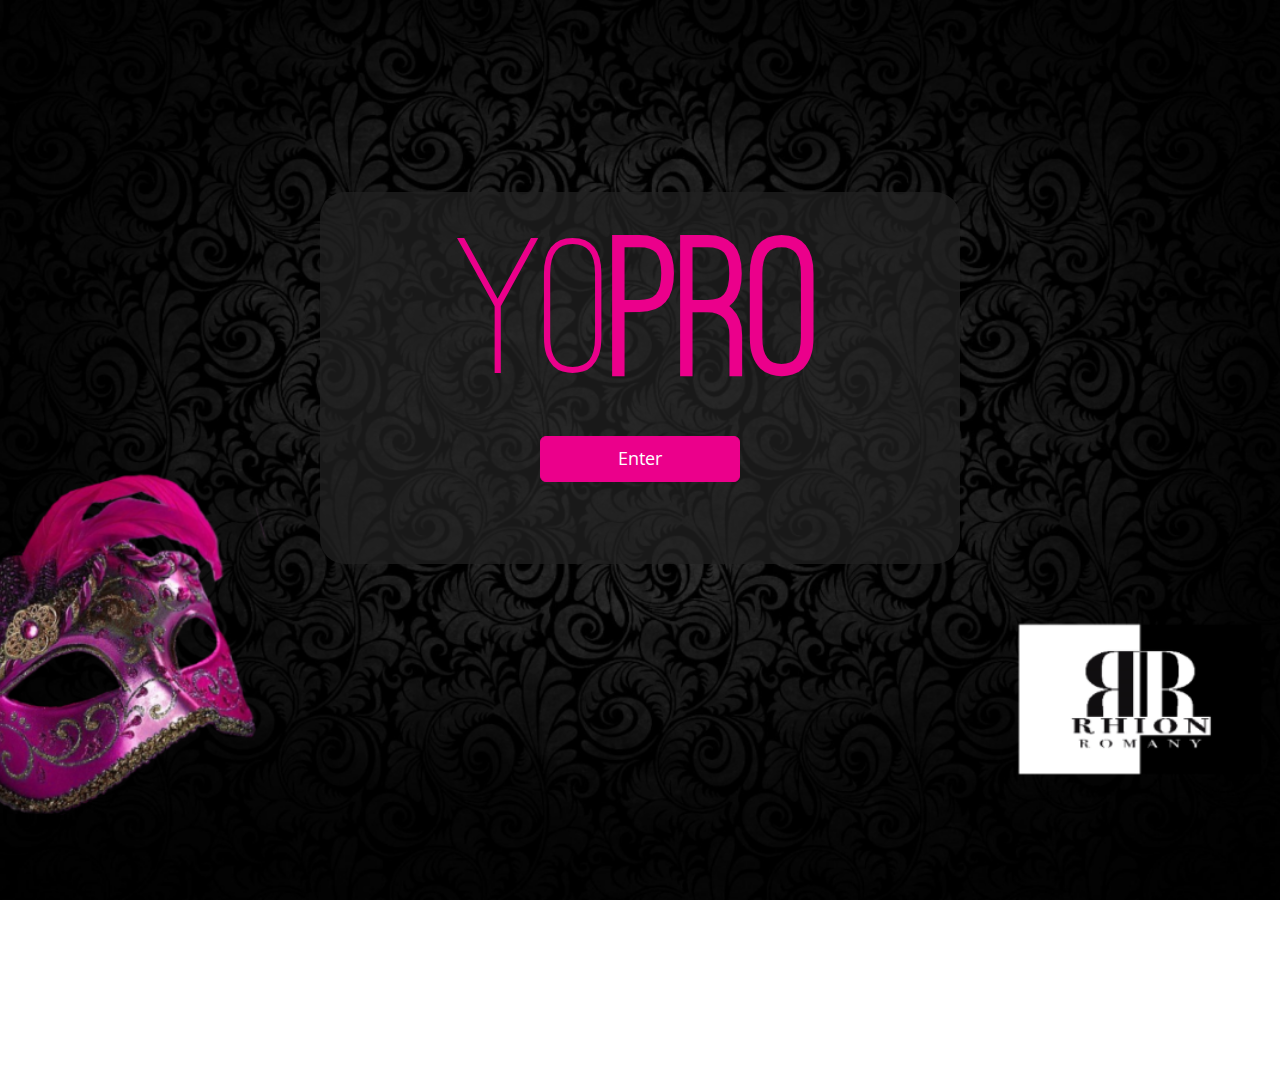
<file: index.html>
<html>
    <head lang="en">
        <meta http-equiv="content-type" content="text/html; charset=UTF-8">
        <meta charset="utf-8">
        <title>Welcome</title>
        <meta name="generator" content="Bootply" />
        <meta name="viewport" content="height=device-height width=device-width, initial-scale=1, maximum-scale=1">
        <link href="css/bootstrap.min.css" rel="stylesheet">
        <link href="css/styles.css" rel="stylesheet">
    </head>
    <body>

        <style type="text/css">


            @font-face {
                font-family: 'ostrich_sansmedium';
                src: url('fonts/ostrich-regular-webfont.eot');
                src: url('fonts/ostrich-regular-webfont.eot?#iefix') format('embedded-opentype'),
                url('fonts/ostrich-regular-webfont.woff2') format('woff2'),
                url('fonts/ostrich-regular-webfont.woff') format('woff'),
                url('fonts/ostrich-regular-webfont.ttf') format('truetype'),
                url('fonts/ostrich-regular-webfont.svg#ostrich_sansmedium') format('svg');
                font-weight: normal;
                font-style: normal;

            }
            html {
                background: url(img/background.png) no-repeat center center fixed;
                -webkit-background-size: cover;
                -moz-background-size: cover;
                -o-background-size: cover;
                background-size: cover;
                overflow-y: hidden;

            }

            body{
                background-color: transparent;
                font-weight: bold;
                font-size: 20px;
            }

            #content{
                margin-left: auto;
                margin-right: auto;
                margin-top: 15%;
                width: 50%;
                text-align: center;
                padding: 20px;
                padding-bottom: 70px;
                background: rgb(34,34,34); /* for IE */
                background: rgba(34,34,34,0.75);
                border-radius: 25px;
            }

            .pink{
                color: #EB008B;
                font-size: 200px;
                font-family: ostrich_sansmedium;
            }

            #content h1,
            #content p {
                display: inline;
                vertical-align: top;
                font-family: ostrich_sansmedium;
                line-height: 200px;
                color: #EB008B;
                font-size: 200px;
            }


        </style>

       <div class="container" id="content">
           <h1>Yo</h1><p>Pro</p><br>
           <!--<a class="btn btn-lg btn-primary col-sm-4 col-sm-offset-4" style="margin-bottom: 2%; margin-top: 4%" href="eventPage.html"> Enter </a>-->
           <input type="button" class="btn btn-lg btn-primary col-sm-4 col-sm-offset-4" style="margin-bottom: 2%; margin-top: 4%" value="Enter" data-toggle="modal" data-target="#myModal"/>
       </div>


        <div id="myModal" class="modal fade" role="dialog">
            <div class="modal-dialog">

                <!-- Modal content-->
                <div class="modal-content">
                    <div class="modal-header" style="color: #EB008B">
                        <button type="button" class="close" data-dismiss="modal">&times;</button>
                        <h4 class="modal-title">Gain Access to Un-Masq'd</h4>
                    </div>
                    <div class="modal-body" style="padding-bottom:0px">
                        <form class="form-horizontal">
                            <div class="form-group">
                                <label for="email" class="col-sm-5 control-label">Email</label>
                                <div class="col-sm-5">
                                    <input type="email" class="form-control" id="email" placeholder="Email">
                                </div>
                            </div>

                            <!--<div class="form-group">-->
                                <!--<label for="passcode" class="col-sm-5 control-label">Entry Code</label>-->
                                <!--<div class="col-sm-5">-->
                                    <!--<input type="password" class="form-control" id="passcode" placeholder="Yo Pro Entry Code">-->
                                <!--</div>-->
                            <!--</div>-->

                            <div class="form-group col-sm-12">
                                <label class="col-sm-5 control-label">I am a guest of</label>
                                <div class="col-sm-5">
                                    <select style="margin-left: 10px" class="form-control" id="feed" name="reference">
                                    	<option disabled>──Event Supplier/Partner──</option>
                                        <option>A Designer</option>
                                        <option>A Sponsor</option>
                                        <option>An Event Planner</option>
                                        <option>Brendon Clement/Sip & Soda</option>
                                        <option>Cy/ Ila Padmore</option>
                                        <option>Kahlil Mathura</option>
                                        <option>Rhion Romany</option>
                                        <option>Dei Musicale</option>
                                        <option>Sydney Joseph</option>
										<option>Scorch Magazine</option>
                                        <option>The Autistic Society of Trinidad and Tobago</option>
                                        <option disabled>──Committee Member──</option>
                                        <option>Adheena Maraj</option>
                                        <option>Ain Earle</option>
                                        <option>An event partner</option>
                                        <option>Avril Thomas</option>
                                        <option>Brett Torina</option>
                                        <option>Calisia Gregoire</option>
                                        <option>Chamika Ward</option>
                                        <option>Cherylann Lutchman</option>
                                        <option>Curssandra Chiddick</option>
                                        <option>Dani Pounder</option>
                                        <option>Danielle Hackshaw</option>
                                        <option>Daren De Bourge</option>
                                        <option>Dr. Ty Richardson</option>
                                        <option>Elisha Carvalho</option>
                                        <option>Elicia Mayhew</option>
                                        <option>Indira Patel</option>
                                        <option>Inga Dottin-Wiltshire</option>
                                        <option>Jade Brown</option>
                                        <option>Jill De Bourge</option>
                                        <option>Joyce Lutchman</option>
                                        <option>Kathleen Joseph</option>
                                        <option>Kyra Barker'</option>
                                        <option>Melissa Ramnarine</option>
                                        <option>Shelly Mohammed</option>
                                        <option>Swarzuette John</option>
                                        <option>Tawana Richardson</option>
                                        <option disabled>──Other──</option>
                                        <option>I heard about it from a friend not listed</option>
                                        <option>I heard about it on the radio</option>
                                        <option>I saw it in the newspapers</option>
                                        <option>I saw an advertisement on social media - Facebook, Instagram etc.</option>	
                                        <option>None of the listed options.</option>
                                    </select>
                                </div>
                            </div>

							<br>
                            <div class="form-group col-sm-12">
                                <div>
                                    <input type="button" value="Enter" class="btn btn-primary col-sm-offset-1 col-sm-10"  style="font-weight: bold" onclick="postContactToGoogle()"/>
                                </div>
                            </div>

                            <div class="container">
                                <div id="alert" class="col-sm-5 col-sm-offset-1">

                                </div>
                            </div>
                            <div class="container">
                                <div id="alert2" class="col-sm-5 ">

                                </div>
                            </div>
                        </form>
                    </div>
                    <!--<div class="modal-footer" style="font-height: 15px; text-align:center">-->
                         <!--<p>Want in? Contact Us: <a href="mailto:admin@yoproglobal.org">admin@yoproglobal.org</a></p>-->
                    <!--</div>-->
                </div>

            </div>
        </div>

        <!-- script references -->
        <script src="bower_components/jquery/dist/jquery.min.js"></script>
        <script src="js/bootstrap.min.js"></script>
        <script type="text/javascript">
            function validate(pass){
                return pass.toUpperCase().localeCompare("#YOPROTT");
            }

            function validateEmail(email) {
                var re = /^(([^<>()[\]\\.,;:\s@\"]+(\.[^<>()[\]\\.,;:\s@\"]+)*)|(\".+\"))@((\[[0-9]{1,3}\.[0-9]{1,3}\.[0-9]{1,3}\.[0-9]{1,3}\])|(([a-zA-Z\-0-9]+\.)+[a-zA-Z]{2,}))$/;
                return re.test(email);
            }

            function postContactToGoogle(){
               var email = $('#email').val();
               var feed = $('#feed').val();
               var pass = $('#passcode').val();


               if(!validateEmail(email)){
                   $("#alert").html("Failed, Invalid email address.").delay(2).fadeIn(300).delay(2000).fadeOut(300);
               }else{
//                   if(!(pass.toLowerCase() == "#yoprott".toLowerCase())){
//                       $("#alert").html("Failed, Incorrect passcode!").delay(2).fadeIn(300).delay(2000).fadeOut(300);
//                   }else{
                       $("#alert").html("Access Granted!").delay(2).fadeIn(300).delay(2000).fadeOut(300);
                       $.ajax({
                           url: "https://docs.google.com/forms/d/1N58x8BHEl7_svUK_EwOd-ecDr5lrEo1IIuAydMnuVQE/formResponse",
                           data: {"entry.1722406118": email, "entry.1535709655": feed},
                           type: "POST",
                           dataType: "xml",
                           statusCode: {
                               0: function (){

                                   $('#email').val("");
                                   $('#feed').val("");
                                   //Success message
                               },
                               200: function (){
                                   $('#email').val("");
                                   $('#feed').val("");
                                   //Success Message
                               }
                           }
                       });
                       window.location.href = "eventPage.html";
                   //}
               }

            }
        </script>
    </body>
</html>
</file>
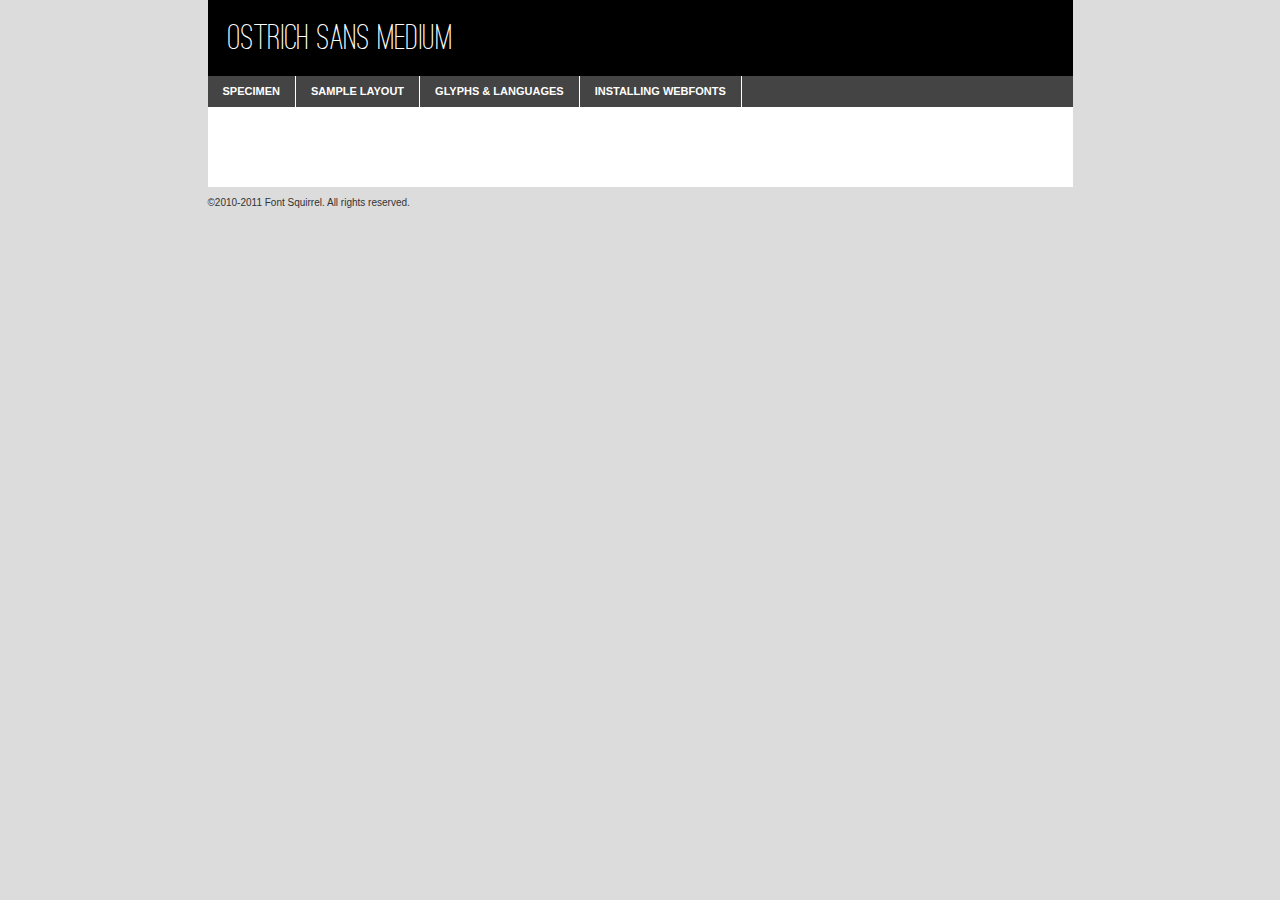
<file: fonts/ostrich-regular-demo.html>
<!DOCTYPE html PUBLIC "-//W3C//DTD XHTML 1.0 Transitional//EN"
	"http://www.w3.org/TR/xhtml1/DTD/xhtml1-transitional.dtd">

<html xmlns="http://www.w3.org/1999/xhtml" xml:lang="en" lang="en">
<head>
	<meta http-equiv="Content-Type" content="text/html; charset=utf-8" />
	<script src="http://ajax.googleapis.com/ajax/libs/jquery/1.7.2/jquery.min.js" type="text/javascript" charset="utf-8"></script>
	<script src="specimen_files/easytabs.js" type="text/javascript" charset="utf-8"></script>
	<link rel="stylesheet" href="specimen_files/specimen_stylesheet.css" type="text/css" charset="utf-8" />
	<link rel="stylesheet" href="stylesheet.css" type="text/css" charset="utf-8" />

	<style type="text/css">
					body{
				font-family: 'ostrich_sansmedium';
							}
		</style>

	<title>Ostrich Sans Medium Specimen</title>
	
	
	<script type="text/javascript" charset="utf-8">
		$(document).ready(function() {
			$('#container').easyTabs({defaultContent:1});
		});
	</script>
</head>

<body>
<div id="container">
	<div id="header">
		Ostrich Sans Medium	</div>
	<ul class="tabs">
		<li><a href="#specimen">Specimen</a></li>
		<li><a href="#layout">Sample Layout</a></li>
				<li><a href="#glyphs">Glyphs &amp; Languages</a></li>
		<li><a href="#installing">Installing Webfonts</a></li>
		
	</ul>
	
	<div id="main_content">

		
			<div id="specimen">
		
				<div class="section">
					<div class="grid12 firstcol">
						<div class="huge">AaBb</div>
					</div>
				</div>
		
				<div class="section">
					<div class="glyph_range">A&#x200B;B&#x200b;C&#x200b;D&#x200b;E&#x200b;F&#x200b;G&#x200b;H&#x200b;I&#x200b;J&#x200b;K&#x200b;L&#x200b;M&#x200b;N&#x200b;O&#x200b;P&#x200b;Q&#x200b;R&#x200b;S&#x200b;T&#x200b;U&#x200b;V&#x200b;W&#x200b;X&#x200b;Y&#x200b;Z&#x200b;a&#x200b;b&#x200b;c&#x200b;d&#x200b;e&#x200b;f&#x200b;g&#x200b;h&#x200b;i&#x200b;j&#x200b;k&#x200b;l&#x200b;m&#x200b;n&#x200b;o&#x200b;p&#x200b;q&#x200b;r&#x200b;s&#x200b;t&#x200b;u&#x200b;v&#x200b;w&#x200b;x&#x200b;y&#x200b;z&#x200b;1&#x200b;2&#x200b;3&#x200b;4&#x200b;5&#x200b;6&#x200b;7&#x200b;8&#x200b;9&#x200b;0&#x200b;&amp;&#x200b;.&#x200b;,&#x200b;?&#x200b;!&#x200b;&#64;&#x200b;(&#x200b;)&#x200b;#&#x200b;$&#x200b;%&#x200b;*&#x200b;+&#x200b;-&#x200b;=&#x200b;:&#x200b;;</div>
				</div>
				<div class="section">
					<div class="grid12 firstcol">
						<table class="sample_table">
							<tr><td>10</td><td class="size10">abcdefghijklmnopqrstuvwxyzABCDEFGHIJKLMNOPQRSTUVWXYZ0123456789abcdefghijklmnopqrstuvwxyzABCDEFGHIJKLMNOPQRSTUVWXYZ0123456789abcdefghijklmnopqrstuvwxyzABCDEFGHIJKLMNOPQRSTUVWXYZ</td></tr>
							<tr><td>11</td><td class="size11">abcdefghijklmnopqrstuvwxyzABCDEFGHIJKLMNOPQRSTUVWXYZ0123456789abcdefghijklmnopqrstuvwxyzABCDEFGHIJKLMNOPQRSTUVWXYZ0123456789abcdefghijklmnopqrstuvwxyzABCDEFGHIJKLMNOPQRSTUVWXYZ</td></tr>
							<tr><td>12</td><td class="size12">abcdefghijklmnopqrstuvwxyzABCDEFGHIJKLMNOPQRSTUVWXYZ0123456789abcdefghijklmnopqrstuvwxyzABCDEFGHIJKLMNOPQRSTUVWXYZ0123456789abcdefghijklmnopqrstuvwxyzABCDEFGHIJKLMNOPQRSTUVWXYZ</td></tr>
							<tr><td>13</td><td class="size13">abcdefghijklmnopqrstuvwxyzABCDEFGHIJKLMNOPQRSTUVWXYZ0123456789abcdefghijklmnopqrstuvwxyzABCDEFGHIJKLMNOPQRSTUVWXYZ0123456789abcdefghijklmnopqrstuvwxyzABCDEFGHIJKLMNOPQRSTUVWXYZ</td></tr>
							<tr><td>14</td><td class="size14">abcdefghijklmnopqrstuvwxyzABCDEFGHIJKLMNOPQRSTUVWXYZ0123456789abcdefghijklmnopqrstuvwxyzABCDEFGHIJKLMNOPQRSTUVWXYZ0123456789abcdefghijklmnopqrstuvwxyzABCDEFGHIJKLMNOPQRSTUVWXYZ</td></tr>
							<tr><td>16</td><td class="size16">abcdefghijklmnopqrstuvwxyzABCDEFGHIJKLMNOPQRSTUVWXYZ0123456789abcdefghijklmnopqrstuvwxyzABCDEFGHIJKLMNOPQRSTUVWXYZ</td></tr>
							<tr><td>18</td><td class="size18">abcdefghijklmnopqrstuvwxyzABCDEFGHIJKLMNOPQRSTUVWXYZ0123456789abcdefghijklmnopqrstuvwxyzABCDEFGHIJKLMNOPQRSTUVWXYZ</td></tr>
							<tr><td>20</td><td class="size20">abcdefghijklmnopqrstuvwxyzABCDEFGHIJKLMNOPQRSTUVWXYZ0123456789abcdefghijklmnopqrstuvwxyzABCDEFGHIJKLMNOPQRSTUVWXYZ</td></tr>
							<tr><td>24</td><td class="size24">abcdefghijklmnopqrstuvwxyzABCDEFGHIJKLMNOPQRSTUVWXYZ0123456789abcdefghijklmnopqrstuvwxyzABCDEFGHIJKLMNOPQRSTUVWXYZ</td></tr>
							<tr><td>30</td><td class="size30">abcdefghijklmnopqrstuvwxyzABCDEFGHIJKLMNOPQRSTUVWXYZ0123456789abcdefghijklmnopqrstuvwxyzABCDEFGHIJKLMNOPQRSTUVWXYZ</td></tr>
							<tr><td>36</td><td class="size36">abcdefghijklmnopqrstuvwxyzABCDEFGHIJKLMNOPQRSTUVWXYZ0123456789abcdefghijklmnopqrstuvwxyzABCDEFGHIJKLMNOPQRSTUVWXYZ</td></tr>
							<tr><td>48</td><td class="size48">abcdefghijklmnopqrstuvwxyzABCDEFGHIJKLMNOPQRSTUVWXYZ0123456789abcdefghijklmnopqrstuvwxyzABCDEFGHIJKLMNOPQRSTUVWXYZ</td></tr>
							<tr><td>60</td><td class="size60">abcdefghijklmnopqrstuvwxyzABCDEFGHIJKLMNOPQRSTUVWXYZ0123456789abcdefghijklmnopqrstuvwxyzABCDEFGHIJKLMNOPQRSTUVWXYZ</td></tr>
							<tr><td>72</td><td class="size72">abcdefghijklmnopqrstuvwxyzABCDEFGHIJKLMNOPQRSTUVWXYZ0123456789abcdefghijklmnopqrstuvwxyzABCDEFGHIJKLMNOPQRSTUVWXYZ</td></tr>
							<tr><td>90</td><td class="size90">abcdefghijklmnopqrstuvwxyzABCDEFGHIJKLMNOPQRSTUVWXYZ0123456789abcdefghijklmnopqrstuvwxyzABCDEFGHIJKLMNOPQRSTUVWXYZ</td></tr>
						</table>
				
					</div>
			
				</div>
		
		
		
								<div class="section" id="bodycomparison">


										<div id="xheight">
				<div class="fontbody">&#x25FC;&#x25FC;&#x25FC;&#x25FC;&#x25FC;&#x25FC;&#x25FC;&#x25FC;&#x25FC;&#x25FC;&#x25FC;&#x25FC;&#x25FC;&#x25FC;&#x25FC;&#x25FC;&#x25FC;&#x25FC;&#x25FC;&#x25FC;&#x25FC;&#x25FC;&#x25FC;&#x25FC;&#x25FC;&#x25FC;&#x25FC;&#x25FC;&#x25FC;&#x25FC;&#x25FC;&#x25FC;&#x25FC;&#x25FC;&#x25FC;&#x25FC;&#x25FC;&#x25FC;&#x25FC;&#x25FC;&#x25FC;&#x25FC;&#x25FC;&#x25FC;&#x25FC;&#x25FC;&#x25FC;&#x25FC;&#x25FC;&#x25FC;&#x25FC;&#x25FC;&#x25FC;&#x25FC;&#x25FC;&#x25FC;&#x25FC;&#x25FC;&#x25FC;&#x25FC;&#x25FC;&#x25FC;&#x25FC;&#x25FC;&#x25FC;&#x25FC;&#x25FC;&#x25FC;&#x25FC;&#x25FC;&#x25FC;&#x25FC;&#x25FC;&#x25FC;&#x25FC;&#x25FC;&#x25FC;&#x25FC;&#x25FC;&#x25FC;&#x25FC;&#x25FC;&#x25FC;&#x25FC;&#x25FC;&#x25FC;&#x25FC;&#x25FC;&#x25FC;&#x25FC;&#x25FC;&#x25FC;&#x25FC;&#x25FC;&#x25FC;&#x25FC;&#x25FC;&#x25FC;&#x25FC;body</div><div class="arialbody">body</div><div class="verdanabody">body</div><div class="georgiabody">body</div></div>
										<div class="fontbody" style="z-index:1">
											body<span>Ostrich Sans Medium</span>
										</div>
										<div class="arialbody" style="z-index:1">
											body<span>Arial</span>
										</div>
										<div class="verdanabody" style="z-index:1">
											body<span>Verdana</span>
										</div>
										<div class="georgiabody" style="z-index:1">
											body<span>Georgia</span>
										</div>



								</div>
		
		
				<div class="section psample psample_row1" id="">
					
					<div class="grid2 firstcol">
						<p class="size10"><span>10.</span>Aenean lacinia bibendum nulla sed consectetur. Fusce dapibus, tellus ac cursus commodo, tortor mauris condimentum nibh, ut fermentum massa justo sit amet risus. Nullam id dolor id nibh ultricies vehicula ut id elit. Cum sociis natoque penatibus et magnis dis parturient montes, nascetur ridiculus mus. Nulla vitae elit libero, a pharetra augue.</p>
			
					</div>
					<div class="grid3">
						<p class="size11"><span>11.</span>Aenean lacinia bibendum nulla sed consectetur. Fusce dapibus, tellus ac cursus commodo, tortor mauris condimentum nibh, ut fermentum massa justo sit amet risus. Nullam id dolor id nibh ultricies vehicula ut id elit. Cum sociis natoque penatibus et magnis dis parturient montes, nascetur ridiculus mus. Nulla vitae elit libero, a pharetra augue.</p>
			
					</div>
					<div class="grid3">
						<p class="size12"><span>12.</span>Aenean lacinia bibendum nulla sed consectetur. Fusce dapibus, tellus ac cursus commodo, tortor mauris condimentum nibh, ut fermentum massa justo sit amet risus. Nullam id dolor id nibh ultricies vehicula ut id elit. Cum sociis natoque penatibus et magnis dis parturient montes, nascetur ridiculus mus. Nulla vitae elit libero, a pharetra augue.</p>
			
					</div>
					<div class="grid4">
						<p class="size13"><span>13.</span>Aenean lacinia bibendum nulla sed consectetur. Fusce dapibus, tellus ac cursus commodo, tortor mauris condimentum nibh, ut fermentum massa justo sit amet risus. Nullam id dolor id nibh ultricies vehicula ut id elit. Cum sociis natoque penatibus et magnis dis parturient montes, nascetur ridiculus mus. Nulla vitae elit libero, a pharetra augue.</p>
			
					</div>
					<div class="white_blend"></div>
					
				</div>
				<div class="section psample psample_row2" id="">
					<div class="grid3 firstcol">
						<p class="size14"><span>14.</span>Aenean lacinia bibendum nulla sed consectetur. Fusce dapibus, tellus ac cursus commodo, tortor mauris condimentum nibh, ut fermentum massa justo sit amet risus. Nullam id dolor id nibh ultricies vehicula ut id elit. Cum sociis natoque penatibus et magnis dis parturient montes, nascetur ridiculus mus. Nulla vitae elit libero, a pharetra augue.</p>
			
					</div>
					<div class="grid4">
						<p class="size16"><span>16.</span>Aenean lacinia bibendum nulla sed consectetur. Fusce dapibus, tellus ac cursus commodo, tortor mauris condimentum nibh, ut fermentum massa justo sit amet risus. Nullam id dolor id nibh ultricies vehicula ut id elit. Cum sociis natoque penatibus et magnis dis parturient montes, nascetur ridiculus mus. Nulla vitae elit libero, a pharetra augue.</p>
			
					</div>
					<div class="grid5">
						<p class="size18"><span>18.</span>Aenean lacinia bibendum nulla sed consectetur. Fusce dapibus, tellus ac cursus commodo, tortor mauris condimentum nibh, ut fermentum massa justo sit amet risus. Nullam id dolor id nibh ultricies vehicula ut id elit. Cum sociis natoque penatibus et magnis dis parturient montes, nascetur ridiculus mus. Nulla vitae elit libero, a pharetra augue.</p>
			
					</div>

					<div class="white_blend"></div>

				</div>
				
				<div class="section psample psample_row3" id="">
					<div class="grid5 firstcol">
						<p class="size20"><span>20.</span>Aenean lacinia bibendum nulla sed consectetur. Fusce dapibus, tellus ac cursus commodo, tortor mauris condimentum nibh, ut fermentum massa justo sit amet risus. Nullam id dolor id nibh ultricies vehicula ut id elit. Cum sociis natoque penatibus et magnis dis parturient montes, nascetur ridiculus mus. Nulla vitae elit libero, a pharetra augue.</p>
					</div>
					<div class="grid7">
						<p class="size24"><span>24.</span>Aenean lacinia bibendum nulla sed consectetur. Fusce dapibus, tellus ac cursus commodo, tortor mauris condimentum nibh, ut fermentum massa justo sit amet risus. Nullam id dolor id nibh ultricies vehicula ut id elit. Cum sociis natoque penatibus et magnis dis parturient montes, nascetur ridiculus mus. Nulla vitae elit libero, a pharetra augue.</p>
					</div>
					
					<div class="white_blend"></div>
					
				</div>
				
				<div class="section psample psample_row4" id="">
					<div class="grid12 firstcol">
						<p class="size30"><span>30.</span>Aenean lacinia bibendum nulla sed consectetur. Fusce dapibus, tellus ac cursus commodo, tortor mauris condimentum nibh, ut fermentum massa justo sit amet risus. Nullam id dolor id nibh ultricies vehicula ut id elit. Cum sociis natoque penatibus et magnis dis parturient montes, nascetur ridiculus mus. Nulla vitae elit libero, a pharetra augue.</p>
					</div>
					<div class="white_blend"></div>
					
				</div>
				
				
				
				<div class="section psample psample_row1 fullreverse">
					<div class="grid2 firstcol">
						<p class="size10"><span>10.</span>Aenean lacinia bibendum nulla sed consectetur. Fusce dapibus, tellus ac cursus commodo, tortor mauris condimentum nibh, ut fermentum massa justo sit amet risus. Nullam id dolor id nibh ultricies vehicula ut id elit. Cum sociis natoque penatibus et magnis dis parturient montes, nascetur ridiculus mus. Nulla vitae elit libero, a pharetra augue.</p>
			
					</div>
					<div class="grid3">
						<p class="size11"><span>11.</span>Aenean lacinia bibendum nulla sed consectetur. Fusce dapibus, tellus ac cursus commodo, tortor mauris condimentum nibh, ut fermentum massa justo sit amet risus. Nullam id dolor id nibh ultricies vehicula ut id elit. Cum sociis natoque penatibus et magnis dis parturient montes, nascetur ridiculus mus. Nulla vitae elit libero, a pharetra augue.</p>
			
					</div>
					<div class="grid3">
						<p class="size12"><span>12.</span>Aenean lacinia bibendum nulla sed consectetur. Fusce dapibus, tellus ac cursus commodo, tortor mauris condimentum nibh, ut fermentum massa justo sit amet risus. Nullam id dolor id nibh ultricies vehicula ut id elit. Cum sociis natoque penatibus et magnis dis parturient montes, nascetur ridiculus mus. Nulla vitae elit libero, a pharetra augue.</p>
			
					</div>
					<div class="grid4">
						<p class="size13"><span>13.</span>Aenean lacinia bibendum nulla sed consectetur. Fusce dapibus, tellus ac cursus commodo, tortor mauris condimentum nibh, ut fermentum massa justo sit amet risus. Nullam id dolor id nibh ultricies vehicula ut id elit. Cum sociis natoque penatibus et magnis dis parturient montes, nascetur ridiculus mus. Nulla vitae elit libero, a pharetra augue.</p>
			
					</div>
					<div class="black_blend"></div>
					
				</div>
				
				<div class="section psample psample_row2 fullreverse">
					<div class="grid3 firstcol">
						<p class="size14"><span>14.</span>Aenean lacinia bibendum nulla sed consectetur. Fusce dapibus, tellus ac cursus commodo, tortor mauris condimentum nibh, ut fermentum massa justo sit amet risus. Nullam id dolor id nibh ultricies vehicula ut id elit. Cum sociis natoque penatibus et magnis dis parturient montes, nascetur ridiculus mus. Nulla vitae elit libero, a pharetra augue.</p>
			
					</div>
					<div class="grid4">
						<p class="size16"><span>16.</span>Aenean lacinia bibendum nulla sed consectetur. Fusce dapibus, tellus ac cursus commodo, tortor mauris condimentum nibh, ut fermentum massa justo sit amet risus. Nullam id dolor id nibh ultricies vehicula ut id elit. Cum sociis natoque penatibus et magnis dis parturient montes, nascetur ridiculus mus. Nulla vitae elit libero, a pharetra augue.</p>
			
					</div>
					<div class="grid5">
						<p class="size18"><span>18.</span>Aenean lacinia bibendum nulla sed consectetur. Fusce dapibus, tellus ac cursus commodo, tortor mauris condimentum nibh, ut fermentum massa justo sit amet risus. Nullam id dolor id nibh ultricies vehicula ut id elit. Cum sociis natoque penatibus et magnis dis parturient montes, nascetur ridiculus mus. Nulla vitae elit libero, a pharetra augue.</p>
			
					</div>
					<div class="black_blend"></div>

				</div>
				
				<div class="section psample fullreverse psample_row3" id="">
					<div class="grid5 firstcol">
						<p class="size20"><span>20.</span>Aenean lacinia bibendum nulla sed consectetur. Fusce dapibus, tellus ac cursus commodo, tortor mauris condimentum nibh, ut fermentum massa justo sit amet risus. Nullam id dolor id nibh ultricies vehicula ut id elit. Cum sociis natoque penatibus et magnis dis parturient montes, nascetur ridiculus mus. Nulla vitae elit libero, a pharetra augue.</p>
					</div>
					<div class="grid7">
						<p class="size24"><span>24.</span>Aenean lacinia bibendum nulla sed consectetur. Fusce dapibus, tellus ac cursus commodo, tortor mauris condimentum nibh, ut fermentum massa justo sit amet risus. Nullam id dolor id nibh ultricies vehicula ut id elit. Cum sociis natoque penatibus et magnis dis parturient montes, nascetur ridiculus mus. Nulla vitae elit libero, a pharetra augue.</p>
					</div>
					
					<div class="black_blend"></div>
					
				</div>
				
				<div class="section psample fullreverse psample_row4" id="" style="border-bottom: 20px #000 solid;">
					<div class="grid12 firstcol">
						<p class="size30"><span>30.</span>Aenean lacinia bibendum nulla sed consectetur. Fusce dapibus, tellus ac cursus commodo, tortor mauris condimentum nibh, ut fermentum massa justo sit amet risus. Nullam id dolor id nibh ultricies vehicula ut id elit. Cum sociis natoque penatibus et magnis dis parturient montes, nascetur ridiculus mus. Nulla vitae elit libero, a pharetra augue.</p>
					</div>
					<div class="black_blend"></div>
					
				</div>
				
				
				
				
			</div>
			
			<div id="layout">
				
				<div class="section">
					
					<div class="grid12 firstcol">
						<h1>Lorem Ipsum Dolor</h1>
						<h2>Etiam porta sem malesuada magna mollis euismod</h2>
						
						<p class="byline">By <a href="#link">Aenean Lacinia</a></p>
					</div>
				</div>
				<div class="section">
					<div class="grid8 firstcol">
						<p class="large">Donec sed odio dui. Morbi leo risus, porta ac consectetur ac, vestibulum at eros. Fusce dapibus, tellus ac cursus commodo, tortor mauris condimentum nibh, ut fermentum massa justo sit amet risus. </p>

						
						<h3>Pellentesque ornare sem</h3>

						<p>Maecenas sed diam eget risus varius blandit sit amet non magna. Maecenas faucibus mollis interdum. Donec ullamcorper nulla non metus auctor fringilla. Nullam id dolor id nibh ultricies vehicula ut id elit. Nullam id dolor id nibh ultricies vehicula ut id elit. </p>

						<p>Aenean eu leo quam. Pellentesque ornare sem lacinia quam venenatis vestibulum. Lorem ipsum dolor sit amet, consectetur adipiscing elit. Cum sociis natoque penatibus et magnis dis parturient montes, nascetur ridiculus mus. </p>

						<p>Nulla vitae elit libero, a pharetra augue. Praesent commodo cursus magna, vel scelerisque nisl consectetur et. Aenean lacinia bibendum nulla sed consectetur. </p>

						<p>Nullam quis risus eget urna mollis ornare vel eu leo. Nullam quis risus eget urna mollis ornare vel eu leo. Maecenas sed diam eget risus varius blandit sit amet non magna. Donec ullamcorper nulla non metus auctor fringilla. </p>

						<h3>Cras mattis consectetur</h3>

						<p>Aenean eu leo quam. Pellentesque ornare sem lacinia quam venenatis vestibulum. Aenean lacinia bibendum nulla sed consectetur. Integer posuere erat a ante venenatis dapibus posuere velit aliquet. Cras mattis consectetur purus sit amet fermentum. </p>

						<p>Nullam id dolor id nibh ultricies vehicula ut id elit. Nullam quis risus eget urna mollis ornare vel eu leo. Cras mattis consectetur purus sit amet fermentum.</p>
					</div>
					
					<div class="grid4 sidebar">
						
						<div class="box reverse">
							<p class="last">Nullam quis risus eget urna mollis ornare vel eu leo. Donec ullamcorper nulla non metus auctor fringilla. Cras mattis consectetur purus sit amet fermentum. Sed posuere consectetur est at lobortis. Lorem ipsum dolor sit amet, consectetur adipiscing elit. </p>
						</div>
						
						<p class="caption">Maecenas sed diam eget risus varius.</p>

						<p>Vestibulum id ligula porta felis euismod semper. Integer posuere erat a ante venenatis dapibus posuere velit aliquet. Vestibulum id ligula porta felis euismod semper. Sed posuere consectetur est at lobortis. Maecenas sed diam eget risus varius blandit sit amet non magna. Fusce dapibus, tellus ac cursus commodo, tortor mauris condimentum nibh, ut fermentum massa justo sit amet risus. </p>

					

						<p>Duis mollis, est non commodo luctus, nisi erat porttitor ligula, eget lacinia odio sem nec elit. Aenean lacinia bibendum nulla sed consectetur. Vivamus sagittis lacus vel augue laoreet rutrum faucibus dolor auctor. Aenean lacinia bibendum nulla sed consectetur. Nullam quis risus eget urna mollis ornare vel eu leo. </p>

						<p>Praesent commodo cursus magna, vel scelerisque nisl consectetur et. Donec ullamcorper nulla non metus auctor fringilla. Maecenas faucibus mollis interdum. Fusce dapibus, tellus ac cursus commodo, tortor mauris condimentum nibh, ut fermentum massa justo sit amet risus. </p>

					</div>
				</div>
				
			</div>


			



		<div id="glyphs">
			<div class="section">
				<div class="grid12 firstcol">
			
				<h1>Language Support</h1>
				<p>The subset of Ostrich Sans Medium in this kit supports the following languages:<br />
			
					English				</p>
				<h1>Glyph Chart</h1>
				<p>The subset of Ostrich Sans Medium in this kit includes all the glyphs listed below. Unicode entities are included above each glyph to help you insert individual characters into your layout.</p>
				<div id="glyph_chart">
			
																				 <div><p>&amp;#13;</p>&#13;</div>
																				 <div><p>&amp;#32;</p>&#32;</div>
																				 <div><p>&amp;#33;</p>&#33;</div>
																				 <div><p>&amp;#34;</p>&#34;</div>
																				 <div><p>&amp;#35;</p>&#35;</div>
																				 <div><p>&amp;#36;</p>&#36;</div>
																				 <div><p>&amp;#37;</p>&#37;</div>
																				 <div><p>&amp;#38;</p>&#38;</div>
																				 <div><p>&amp;#39;</p>&#39;</div>
																				 <div><p>&amp;#40;</p>&#40;</div>
																				 <div><p>&amp;#41;</p>&#41;</div>
																				 <div><p>&amp;#42;</p>&#42;</div>
																				 <div><p>&amp;#43;</p>&#43;</div>
																				 <div><p>&amp;#44;</p>&#44;</div>
																				 <div><p>&amp;#45;</p>&#45;</div>
																				 <div><p>&amp;#46;</p>&#46;</div>
																				 <div><p>&amp;#47;</p>&#47;</div>
																				 <div><p>&amp;#48;</p>&#48;</div>
																				 <div><p>&amp;#49;</p>&#49;</div>
																				 <div><p>&amp;#50;</p>&#50;</div>
																				 <div><p>&amp;#51;</p>&#51;</div>
																				 <div><p>&amp;#52;</p>&#52;</div>
																				 <div><p>&amp;#53;</p>&#53;</div>
																				 <div><p>&amp;#54;</p>&#54;</div>
																				 <div><p>&amp;#55;</p>&#55;</div>
																				 <div><p>&amp;#56;</p>&#56;</div>
																				 <div><p>&amp;#57;</p>&#57;</div>
																				 <div><p>&amp;#58;</p>&#58;</div>
																				 <div><p>&amp;#59;</p>&#59;</div>
																				 <div><p>&amp;#60;</p>&#60;</div>
																				 <div><p>&amp;#61;</p>&#61;</div>
																				 <div><p>&amp;#62;</p>&#62;</div>
																				 <div><p>&amp;#63;</p>&#63;</div>
																				 <div><p>&amp;#64;</p>&#64;</div>
																				 <div><p>&amp;#65;</p>&#65;</div>
																				 <div><p>&amp;#66;</p>&#66;</div>
																				 <div><p>&amp;#67;</p>&#67;</div>
																				 <div><p>&amp;#68;</p>&#68;</div>
																				 <div><p>&amp;#69;</p>&#69;</div>
																				 <div><p>&amp;#70;</p>&#70;</div>
																				 <div><p>&amp;#71;</p>&#71;</div>
																				 <div><p>&amp;#72;</p>&#72;</div>
																				 <div><p>&amp;#73;</p>&#73;</div>
																				 <div><p>&amp;#74;</p>&#74;</div>
																				 <div><p>&amp;#75;</p>&#75;</div>
																				 <div><p>&amp;#76;</p>&#76;</div>
																				 <div><p>&amp;#77;</p>&#77;</div>
																				 <div><p>&amp;#78;</p>&#78;</div>
																				 <div><p>&amp;#79;</p>&#79;</div>
																				 <div><p>&amp;#80;</p>&#80;</div>
																				 <div><p>&amp;#81;</p>&#81;</div>
																				 <div><p>&amp;#82;</p>&#82;</div>
																				 <div><p>&amp;#83;</p>&#83;</div>
																				 <div><p>&amp;#84;</p>&#84;</div>
																				 <div><p>&amp;#85;</p>&#85;</div>
																				 <div><p>&amp;#86;</p>&#86;</div>
																				 <div><p>&amp;#87;</p>&#87;</div>
																				 <div><p>&amp;#88;</p>&#88;</div>
																				 <div><p>&amp;#89;</p>&#89;</div>
																				 <div><p>&amp;#90;</p>&#90;</div>
																				 <div><p>&amp;#91;</p>&#91;</div>
																				 <div><p>&amp;#92;</p>&#92;</div>
																				 <div><p>&amp;#93;</p>&#93;</div>
																				 <div><p>&amp;#94;</p>&#94;</div>
																				 <div><p>&amp;#95;</p>&#95;</div>
																				 <div><p>&amp;#96;</p>&#96;</div>
																				 <div><p>&amp;#97;</p>&#97;</div>
																				 <div><p>&amp;#98;</p>&#98;</div>
																				 <div><p>&amp;#99;</p>&#99;</div>
																				 <div><p>&amp;#100;</p>&#100;</div>
																				 <div><p>&amp;#101;</p>&#101;</div>
																				 <div><p>&amp;#102;</p>&#102;</div>
																				 <div><p>&amp;#103;</p>&#103;</div>
																				 <div><p>&amp;#104;</p>&#104;</div>
																				 <div><p>&amp;#105;</p>&#105;</div>
																				 <div><p>&amp;#106;</p>&#106;</div>
																				 <div><p>&amp;#107;</p>&#107;</div>
																				 <div><p>&amp;#108;</p>&#108;</div>
																				 <div><p>&amp;#109;</p>&#109;</div>
																				 <div><p>&amp;#110;</p>&#110;</div>
																				 <div><p>&amp;#111;</p>&#111;</div>
																				 <div><p>&amp;#112;</p>&#112;</div>
																				 <div><p>&amp;#113;</p>&#113;</div>
																				 <div><p>&amp;#114;</p>&#114;</div>
																				 <div><p>&amp;#115;</p>&#115;</div>
																				 <div><p>&amp;#116;</p>&#116;</div>
																				 <div><p>&amp;#117;</p>&#117;</div>
																				 <div><p>&amp;#118;</p>&#118;</div>
																				 <div><p>&amp;#119;</p>&#119;</div>
																				 <div><p>&amp;#120;</p>&#120;</div>
																				 <div><p>&amp;#121;</p>&#121;</div>
																				 <div><p>&amp;#122;</p>&#122;</div>
																				 <div><p>&amp;#123;</p>&#123;</div>
																				 <div><p>&amp;#124;</p>&#124;</div>
																				 <div><p>&amp;#125;</p>&#125;</div>
																				 <div><p>&amp;#126;</p>&#126;</div>
																				 <div><p>&amp;#160;</p>&#160;</div>
																				 <div><p>&amp;#169;</p>&#169;</div>
																				 <div><p>&amp;#173;</p>&#173;</div>
																				 <div><p>&amp;#174;</p>&#174;</div>
																				 <div><p>&amp;#710;</p>&#710;</div>
																				 <div><p>&amp;#732;</p>&#732;</div>
																				 <div><p>&amp;#8192;</p>&#8192;</div>
																				 <div><p>&amp;#8193;</p>&#8193;</div>
																				 <div><p>&amp;#8194;</p>&#8194;</div>
																				 <div><p>&amp;#8195;</p>&#8195;</div>
																				 <div><p>&amp;#8196;</p>&#8196;</div>
																				 <div><p>&amp;#8197;</p>&#8197;</div>
																				 <div><p>&amp;#8198;</p>&#8198;</div>
																				 <div><p>&amp;#8199;</p>&#8199;</div>
																				 <div><p>&amp;#8200;</p>&#8200;</div>
																				 <div><p>&amp;#8201;</p>&#8201;</div>
																				 <div><p>&amp;#8202;</p>&#8202;</div>
																				 <div><p>&amp;#8208;</p>&#8208;</div>
																				 <div><p>&amp;#8209;</p>&#8209;</div>
																				 <div><p>&amp;#8210;</p>&#8210;</div>
																				 <div><p>&amp;#8211;</p>&#8211;</div>
																				 <div><p>&amp;#8212;</p>&#8212;</div>
																				 <div><p>&amp;#8216;</p>&#8216;</div>
																				 <div><p>&amp;#8217;</p>&#8217;</div>
																				 <div><p>&amp;#8220;</p>&#8220;</div>
																				 <div><p>&amp;#8221;</p>&#8221;</div>
																				 <div><p>&amp;#8226;</p>&#8226;</div>
																				 <div><p>&amp;#8239;</p>&#8239;</div>
																				 <div><p>&amp;#8287;</p>&#8287;</div>
																				 <div><p>&amp;#8482;</p>&#8482;</div>
																				 <div><p>&amp;#9724;</p>&#9724;</div>
																																						</div>	
				</div>
		
		
			</div>
		</div>
		
		
		<div id="specs">
			
		</div>
	
		<div id="installing">
			<div class="section">
				<div class="grid7 firstcol">
					<h1>Installing Webfonts</h1>
					
					<p>Webfonts are supported by all major browser platforms but not all in the same way. There are currently four different font formats that must be included in order to target all browsers. This includes TTF, WOFF, EOT and SVG.</p>
					
					<h2>1. Upload your webfonts</h2>
					<p>You must upload your webfont kit to your website. They should be in or near the same directory as your CSS files.</p>
					
					<h2>2. Include the webfont stylesheet</h2>
					<p>A special CSS @font-face declaration helps the various browsers select the appropriate font it needs without causing you a bunch of headaches. Learn more about this syntax by reading the <a href="http://www.fontspring.com/blog/further-hardening-of-the-bulletproof-syntax">Fontspring blog post</a> about it. The code for it is as follows:</p>


<code>
@font-face{ 
	font-family: 'MyWebFont';
	src: url('WebFont.eot');
	src: url('WebFont.eot?#iefix') format('embedded-opentype'),
	     url('WebFont.woff') format('woff'),
	     url('WebFont.ttf') format('truetype'),
	     url('WebFont.svg#webfont') format('svg');
}
</code>

	<p>We've already gone ahead and generated the code for you. All you have to do is link to the stylesheet in your HTML, like this:</p>
	<code>&lt;link rel=&quot;stylesheet&quot; href=&quot;stylesheet.css&quot; type=&quot;text/css&quot; charset=&quot;utf-8&quot; /&gt;</code>

					<h2>3. Modify your own stylesheet</h2>
					<p>To take advantage of your new fonts, you must tell your stylesheet to use them. Look at the original @font-face declaration above and find the property called "font-family." The name linked there will be what you use to reference the font. Prepend that webfont name to the font stack in the "font-family" property, inside the selector you want to change. For example:</p>
<code>p { font-family: 'WebFont', Arial, sans-serif; }</code>

<h2>4. Test</h2>
<p>Getting webfonts to work cross-browser <em>can</em> be tricky. Use the information in the sidebar to help you if you find that fonts aren't loading in a particular browser.</p>
				</div>
				
				<div class="grid5 sidebar">
					<div class="box">
						<h2>Troubleshooting<br />Font-Face Problems</h2>
						<p>Having trouble getting your webfonts to load in your new website? Here are some tips to sort out what might be the problem.</p>

						<h3>Fonts not showing in any browser</h3>

						<p>This sounds like you need to work on the plumbing. You either did not upload the fonts to the correct directory, or you did not link the fonts properly in the CSS. If you've confirmed that all this is correct and you still have a problem, take a look at your .htaccess file and see if requests are getting intercepted.</p>

						<h3>Fonts not loading in iPhone or iPad</h3>

						<p>The most common problem here is that you are serving the fonts from an IIS server. IIS refuses to serve files that have unknown MIME types. If that is the case, you must set the MIME type for SVG to "image/svg+xml" in the server settings. Follow these instructions from Microsoft if you need help.</p>

						<h3>Fonts not loading in Firefox</h3>

						<p>The primary reason for this failure? You are still using a version Firefox older than 3.5. So upgrade already! If that isn't it, then you are very likely serving fonts from a different domain. Firefox requires that all font assets be served from the same domain. Lastly it is possible that you need to add WOFF to your list of MIME types (if you are serving via IIS.)</p>

						<h3>Fonts not loading in IE</h3>

						<p>Are you looking at Internet Explorer on an actual Windows machine or are you cheating by using a service like Adobe BrowserLab? Many of these screenshot services do not render @font-face for IE. Best to test it on a real machine.</p>

						<h3>Fonts not loading in IE9</h3>

						<p>IE9, like Firefox, requires that fonts be served from the same domain as the website. Make sure that is the case.</p>
					</div>
				</div>
			</div>
			
		</div>
	
	</div>
	<div id="footer">
		<p>&copy;2010-2011 Font Squirrel. All rights reserved.</p>
	</div>
</div>
</body>
</html>
</file>
<file: css/styles.css>
@import url(http://fonts.googleapis.com/css?family=Open+Sans:400,700,600);

html,
body {
  height: 100%;
  /* The html and body elements cannot have any padding or margin. */
  -webkit-font-smoothing: antialiased;
  font-family: 'Open Sans', sans-serif;
}

.row {
  margin-left:0px;
  margin-right:0px;
}

/* Wrapper for page content to push down footer */
#wrap {
  min-height: 100%;
  height: auto !important;
  height: 100%;
  /* Negative indent footer by its height */
  margin: 0 auto -60px;
  /* Pad bottom by footer height */
  padding: 0 0 60px;
}

/* Set the fixed height of the footer here */
#footer {
  height: 60px;
  background-color: #f5f5f5;
  margin-top:50px;
  padding-top:20px;
  padding-bottom:20px;
}


/* Custom page CSS
-------------------------------------------------- */
/* CUSTOMIZE THE NAVBAR
-------------------------------------------------- */

/* Special class on .container surrounding .navbar, used for positioning it into place. */
.navbar-wrapper {
  position: absolute;
  top: 0;
  left: 0;
  right: 0;
  z-index: 10;
}


/* Since positioning the image, we need to help out the caption */
.carousel-caption {
  z-index: 10;
}

/* Declare heights because of positioning of img element */
#myCarousel  .item {
  height: 600px;
  background-color:#bbb;
}
#myCarousel img {
  position: absolute;
  top: 0;
  left: 0;
  min-width: 100%;
  height: 600px;
}


#wrap > .container {
  padding: 60px 15px 0;
}
.container .credit {
  margin: 20px 0;
}

#footer {
  background-color:#414141;
}

#footer a {
  color:#efefef;
}

header {
  background: #333;
  color:#555;
}

header .dropdown-menu {
  top:74px;
  background: #ffcc33;
  border-width:0;
}

h1 {
  font-size:50px;
}

.logo {
  font-size:40px;
  position:absolute;
  z-index:1200;
  color:#333;
  top:70px;
  text-align:center;
  width:100%;
}

#nav {
  width: 100%;
  position:static;
  top:-32px;
}

#nav.affix {
   position: fixed;
   top: 0;
   z-index:10;
   -webkit-transition: all .6s ease-in-out;
}

#footer > .container {
  
}

@media (min-width: 767px) {
  .navbar-nav.nav-justified > li{
      float:none;
  }
}
  
.navbar-nav {
  margin: 1px 1px; 
}  
  
/* customize nav style */
.navbar-custom {
    background-color: #2e2e2e;
	font-weight:700;
    text-transform:uppercase;
    border-width:0;
}
.navbar-custom  .navbar-nav>li>a {
	color: #ddd;
}
.navbar-custom  .dropdown-menu li>a:hover {
	color: #eee;
}
.navbar-custom  .navbar-nav li>a:hover, .navbar-nav li .open, .navbar-custom .navbar-nav .active a  {
	background-color: #000;
}
.navbar-custom .navbar-nav>.dropdown>a .caret {
	border-top-color: #999;
	border-bottom-color: #999;
}

.navbar-collapse.in { /*3.0.2 bug workaround*/
    overflow-y: visible;
}

.navbar-toggle {
	outline:0;
}

.divider {
	height:50px;

}

.panel {
	border-width:0;
}

@media (max-width: 768px) {
	header {
	
	}
}

#map-canvas {
  	width: 100%; 
  	height: 300px;
    margin-bottom: 40px;
	padding: 15px;
}

.scroll-top {
   position:fixed;
   bottom:0;
   right:6%;
   z-index:100;
   background: #f2f3f2;
   font-size:24px;
   border-top-left-radius:3px;
   border-top-right-radius:3px;
}
.scroll-top a:link,.scroll-top a:visited {
  color:#222;
} 
 

section {
  color: #ffffff;
  min-height: 200px;
  height: 100%;
}

.bg-1 {
	background: url("../img/mask3.jpg") no-repeat center center fixed;
    -webkit-background-size: cover;
  	-moz-background-size: cover;
  	-o-background-size: cover;
  	background-size: cover;
    height: 400px;
    margin-top: 40px;
    margin-bottom: 40px;
}


.panel .img-responsive {
	min-height:270px;
    max-height:270px;
}
</file>
<file: fonts/stylesheet.css>
/* Generated by Font Squirrel (http://www.fontsquirrel.com) on June 26, 2015 */



@font-face {
    font-family: 'ostrich_sansmedium';
    src: url('ostrich-regular-webfont.eot');
    src: url('ostrich-regular-webfont.eot?#iefix') format('embedded-opentype'),
         url('ostrich-regular-webfont.woff2') format('woff2'),
         url('ostrich-regular-webfont.woff') format('woff'),
         url('ostrich-regular-webfont.ttf') format('truetype'),
         url('ostrich-regular-webfont.svg#ostrich_sansmedium') format('svg');
    font-weight: normal;
    font-style: normal;

}
</file>
<file: fonts/specimen_files/specimen_stylesheet.css>
@import url('grid_12-825-55-15.css');

/*  
	CSS Reset by Eric Meyer - Released under Public Domain
    http://meyerweb.com/eric/tools/css/reset/
*/
html, body, div, span, applet, object, iframe,
h1, h2, h3, h4, h5, h6, p, blockquote, pre,
a, abbr, acronym, address, big, cite, code,
del, dfn, em, font, img, ins, kbd, q, s, samp,
small, strike, strong, sub, sup, tt, var,
b, u, i, center, dl, dt, dd, ol, ul, li,
fieldset, form, label, legend, table, 
caption, tbody, tfoot, thead, tr, th, td 
                  {margin: 0;padding: 0;border: 0;outline: 0;
                  font-size: 100%;vertical-align: baseline;
                  background: transparent;}
body              {line-height: 1;}
ol, ul            {list-style: none;}
blockquote, q     {quotes: none;}
blockquote:before, blockquote:after,
q:before, q:after {content: '';	content: none;}
:focus            {outline: 0;}
ins               {text-decoration: none;}
del               {text-decoration: line-through;}
table             {border-collapse: collapse;border-spacing: 0;}




body {
	color: #000;
	background-color: #dcdcdc;
}

a {
	text-decoration: none;
	color: #1883ba;
}

h1{
	font-size: 32px;
	font-weight: normal;
	font-style: normal;
	margin-bottom: 18px;
}

h2{
	font-size: 18px;
}

#container {
	width: 865px;
	margin: 0px auto;
}


#header {
	padding: 20px;
	font-size: 36px;
	background-color: #000;
	color: #fff;
}

#header span {
	color: #666;
}
#main_content {
	background-color: #fff;
	padding: 60px 20px 20px;
}


#footer p {
	margin: 0;
	padding-top: 10px;
	padding-bottom: 50px;
	color: #333;
	font: 10px Arial, sans-serif;
}

.tabs {
	width: 100%;
	height: 31px;
	background-color: #444;
}
.tabs li {
	float:  left;
	margin: 0;
	overflow: hidden;
	background-color: #444;
}
.tabs li a {
	display: block;
	color: #fff;
	text-decoration: none;
	font: bold 11px/11px 'Arial';
	text-transform: uppercase;
	padding: 10px 15px;
	border-right: 1px solid #fff;
}

.tabs li a:hover {
		background-color: #00b3ff;

}

.tabs li.active a {
	color:  #000;
	background-color: #fff;
}



div.huge {
	
	font-size: 300px;
	line-height: 1em;
	padding: 0;
	letter-spacing: -.02em;
	overflow: hidden;
}
div.glyph_range {
	font-size: 72px;
	line-height: 1.1em;
}

.size10{ font-size: 10px; }
.size11{ font-size: 11px; }
.size12{ font-size: 12px; }
.size13{ font-size: 13px; }
.size14{ font-size: 14px; }
.size16{ font-size: 16px; }
.size18{ font-size: 18px; }
.size20{ font-size: 20px; }
.size24{ font-size: 24px; }
.size30{ font-size: 30px; }
.size36{ font-size: 36px; }
.size48{ font-size: 48px; }
.size60{ font-size: 60px; }
.size72{ font-size: 72px; }
.size90{ font-size: 90px; }


.psample_row1 {	height: 120px;}
.psample_row1 {	height: 120px;}
.psample_row2 {	height: 160px;}
.psample_row3 {	height: 160px;}
.psample_row4 {	height: 160px;}

.psample {
	overflow: hidden;
	position: relative;
}
.psample p {
	line-height: 1.3em;
	display: block;
	overflow: hidden;
	margin: 0;
}

.psample span {
	margin-right: .5em;
}

.white_blend {
	width: 100%;
	height: 61px;
	background-image: url([data-uri]);
	position: absolute;
	bottom: 0;
}
.black_blend {
	width: 100%;
	height: 61px;
	background-image: url([data-uri]);
	position: absolute;
	bottom: 0;
}
.fullreverse {
	background:  #000 !important;
	color:  #fff !important;
	margin-left: -20px;
	padding-left: 20px;
	margin-right: -20px;
	padding-right: 20px;
	padding: 20px;
	margin-bottom:0;
}


.sample_table td {
	padding-top: 3px;
	padding-bottom:5px;
	padding-left: 5px;
	vertical-align: middle;
	line-height: 1.2em;
}

.sample_table td:first-child {
	background-color: #eee;
	text-align: right;
	padding-right: 5px;
	padding-left: 0;
	padding: 5px;
	font: 11px/12px "Courier New", Courier, mono;
}

code {
	white-space: pre;
	background-color: #eee;
	display: block;
	padding: 10px;
	margin-bottom: 18px;
	overflow: auto;
}


.bottom,.last 	{margin-bottom:0 !important; padding-bottom:0 !important;}

.box  { 
  padding: 18px; 
  margin-bottom: 18px; 
  background: #eee; 
}

.reverse,.reversed { background:  #000 !important;color:  #fff !important; border: none !important;}

#bodycomparison {
	position: relative;
	overflow: hidden;
	font-size: 72px;
	height: 90px;
	white-space: nowrap;
}

#bodycomparison div{
	font-size: 72px;
	line-height: 90px;
	display: inline;
	margin: 0 15px 0 0;
	padding: 0;
}

#bodycomparison div span{
	font: 10px Arial;
	position: absolute;
	left: 0;
}
#xheight {
	float: none;
	position: absolute;
	color: #d9f3ff;
	font-size: 72px;
	line-height: 90px;
}

.fontbody {
 position: relative;
}
.arialbody{
	font-family: Arial;
	position: relative;
}
.verdanabody{
	font-family: Verdana;
	position: relative;
}
.georgiabody{
	font-family: Georgia;
	position: relative;
}

/* @group Layout page
 */

#layout h1 {
	font-size: 36px;
	line-height: 42px;
	font-weight: normal;
	font-style: normal;
}

#layout h2 {
	font-size: 24px;
	line-height: 23px;
	font-weight: normal;
	font-style: normal;
}

#layout h3 {
	font-size: 22px;
	line-height: 1.4em;
	margin-top: 1em;
	font-weight: normal;
	font-style: normal;
}


#layout p.byline {
	font-size: 12px;
	margin-top: 18px;
	line-height: 12px;
	margin-bottom: 0;
}
#layout p {
	font-size: 14px;
	line-height: 21px;
	margin-bottom: .5em;
}

#layout p.large{
	font-size: 18px;
	line-height: 26px;
}

#layout .sidebar p{
	font-size: 12px;
	line-height: 1.4em;
}

#layout p.caption {
	font-size: 10px;
	margin-top: -16px;
	margin-bottom: 18px;
}

/* @end */

/* @group Glyphs */

#glyph_chart div{
	background-color: #d9f3ff;
	color: black;
	float: left;
	font-size: 36px;
	height: 1.2em;
	line-height: 1.2em;
	margin-bottom: 1px;
	margin-right: 1px;
	text-align: center;
	width: 1.2em;
	position: relative;
	padding: .6em .2em .2em;
}

#glyph_chart div p {
	position: absolute;
	left: 0;
	top: 0;
	display: block;
	text-align: center;
	font: bold 9px Arial, sans-serif;
	background-color: #3a768f;
	width: 100%;
	color: #fff;
	padding: 2px 0;
}


#glyphs h1 {
	font-family: Arial, sans-serif;
}
/* @end */

/* @group Installing */

#installing {
	font: 13px Arial, sans-serif;
}

#installing p,
#glyphs p{
	line-height: 1.2em;
	margin-bottom: 18px;
	font: 13px Arial, sans-serif;
}



#installing h3{
	font-size: 15px;
	margin-top: 18px;
}

/* @end */

#rendering h1 {
	font-family: Arial, sans-serif;
}
.render_table td {
	font: 11px "Courier New", Courier, mono;
	vertical-align: middle;
}
</file>
